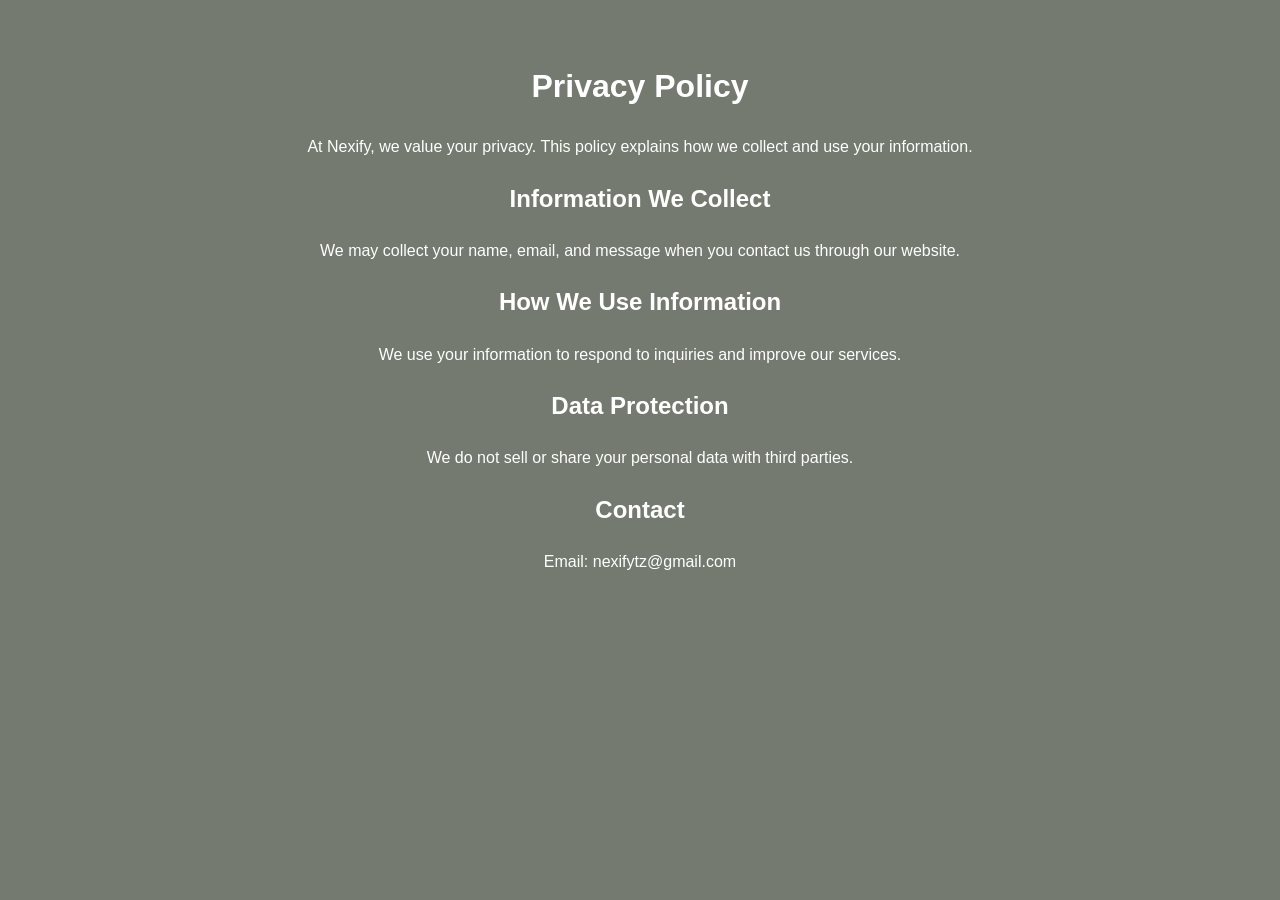
<file: Desktop/my-site/privacy.html>
<!DOCTYPE html>
<html lang="en">
<head>
<meta charset="UTF-8">
<title>Privacy Policy - Nexify</title>
<style>
body {
background-color: rgb(116, 122, 111);
color: white;
font-family: Arial, Helvetica, sans-serif;
font-size: medium;
text-align: center;
max-width: 800px;
margin: auto;
padding: 40px;
line-height:1.6;


}
</style>
</head>
<body>

<h1>Privacy Policy</h1>

<p>At Nexify, we value your privacy. This policy explains how we collect and use your information.</p>

<h2>Information We Collect</h2>
<p>We may collect your name, email, and message when you contact us through our website.</p>

<h2>How We Use Information</h2>
<p>We use your information to respond to inquiries and improve our services.</p>

<h2>Data Protection</h2>
<p>We do not sell or share your personal data with third parties.</p>

<h2>Contact</h2>
<p>Email: nexifytz@gmail.com</p>


</body>
</html>
</file>
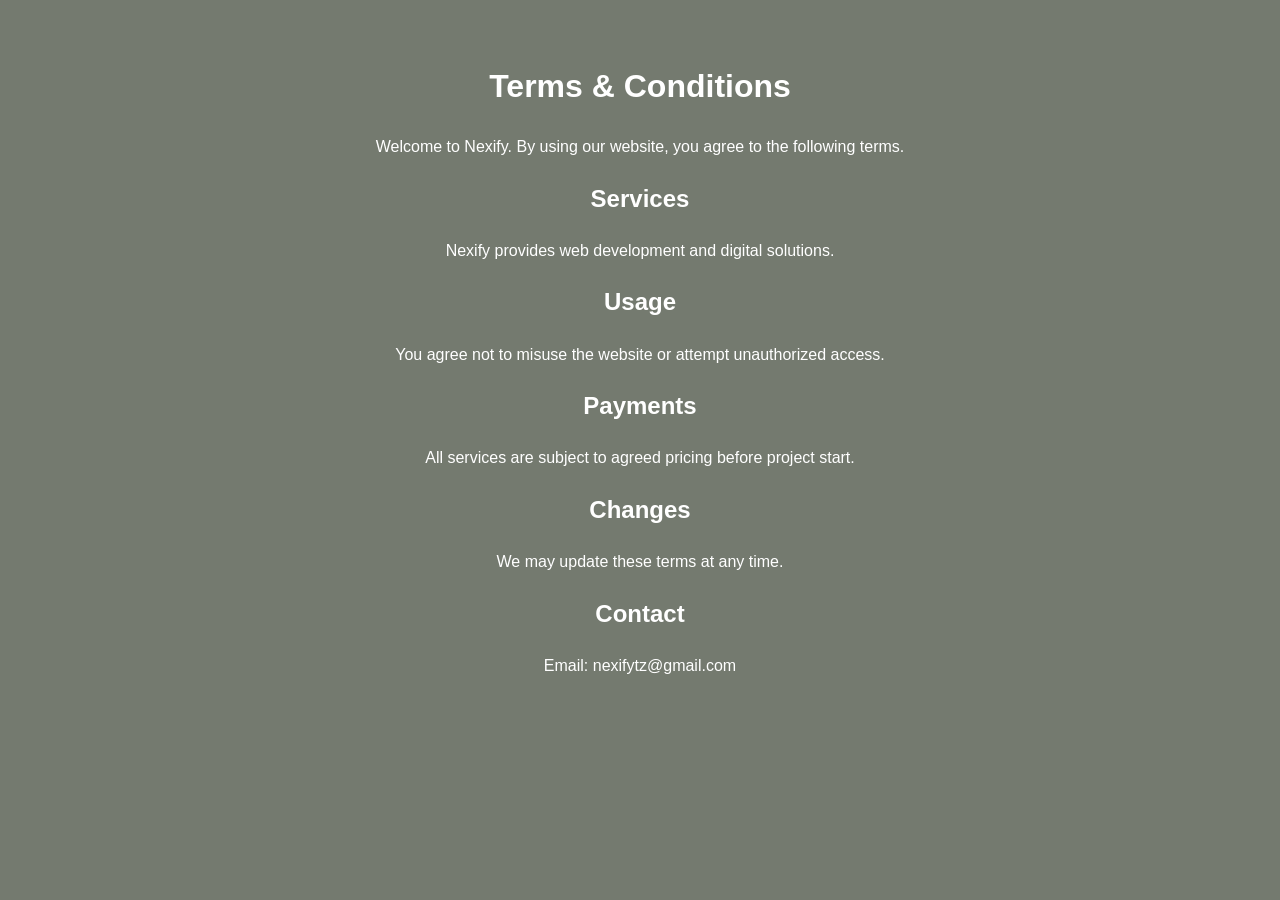
<file: Desktop/my-site/terms.html>
<!DOCTYPE html>
<html lang="en">
<head>
<meta charset="UTF-8">
<title>Terms & Conditions - Nexify</title>
<style>
body {
background-color: rgb(116, 122, 111);
color: white;
font-family: Arial, Helvetica, sans-serif;
font-size: medium;
text-align: center;
max-width: 800px;
margin: auto;
padding: 40px;
line-height:1.6;
}
</style>
</head>
<body>

<h1>Terms & Conditions</h1>

<p>Welcome to Nexify. By using our website, you agree to the following terms.</p>

<h2>Services</h2>
<p>Nexify provides web development and digital solutions.</p>

<h2>Usage</h2>
<p>You agree not to misuse the website or attempt unauthorized access.</p>

<h2>Payments</h2>
<p>All services are subject to agreed pricing before project start.</p>

<h2>Changes</h2>
<p>We may update these terms at any time.</p>

<h2>Contact</h2>
<p>Email: nexifytz@gmail.com</p>


</body>
</html>
</file>
